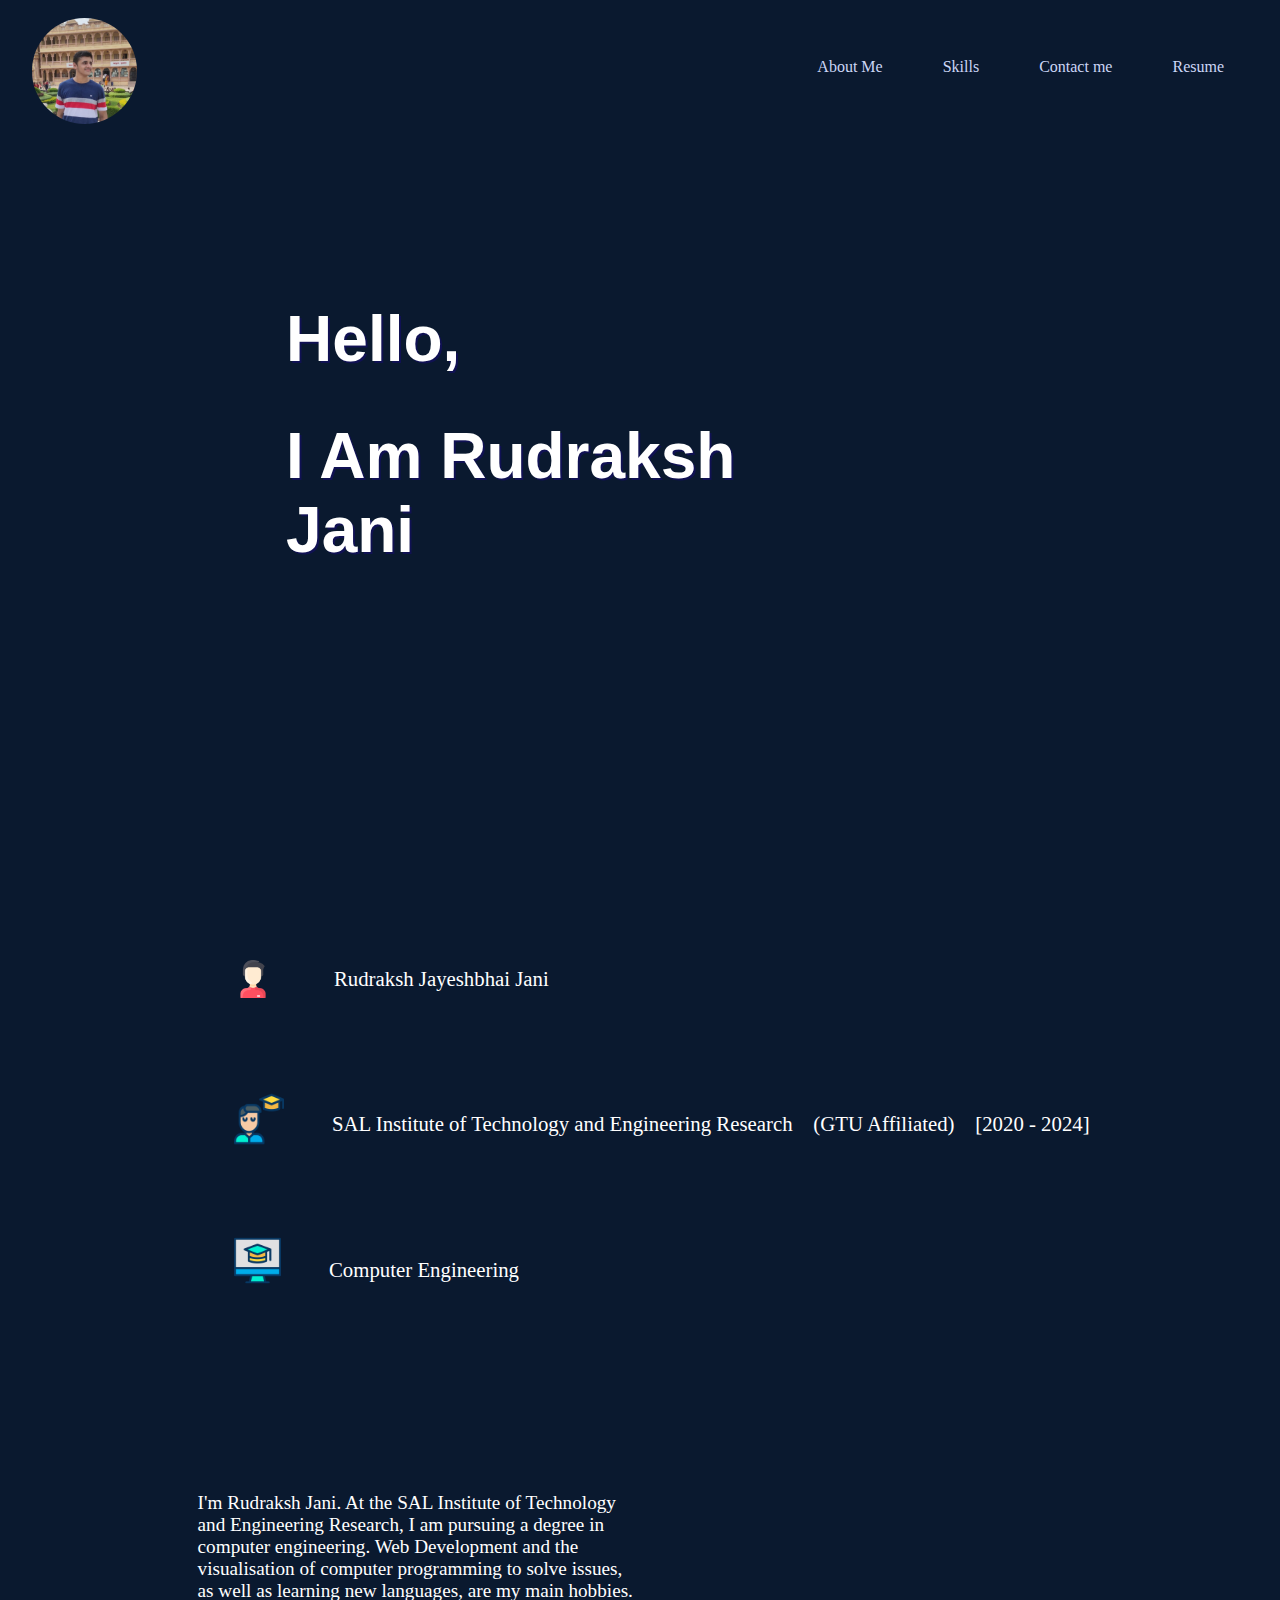
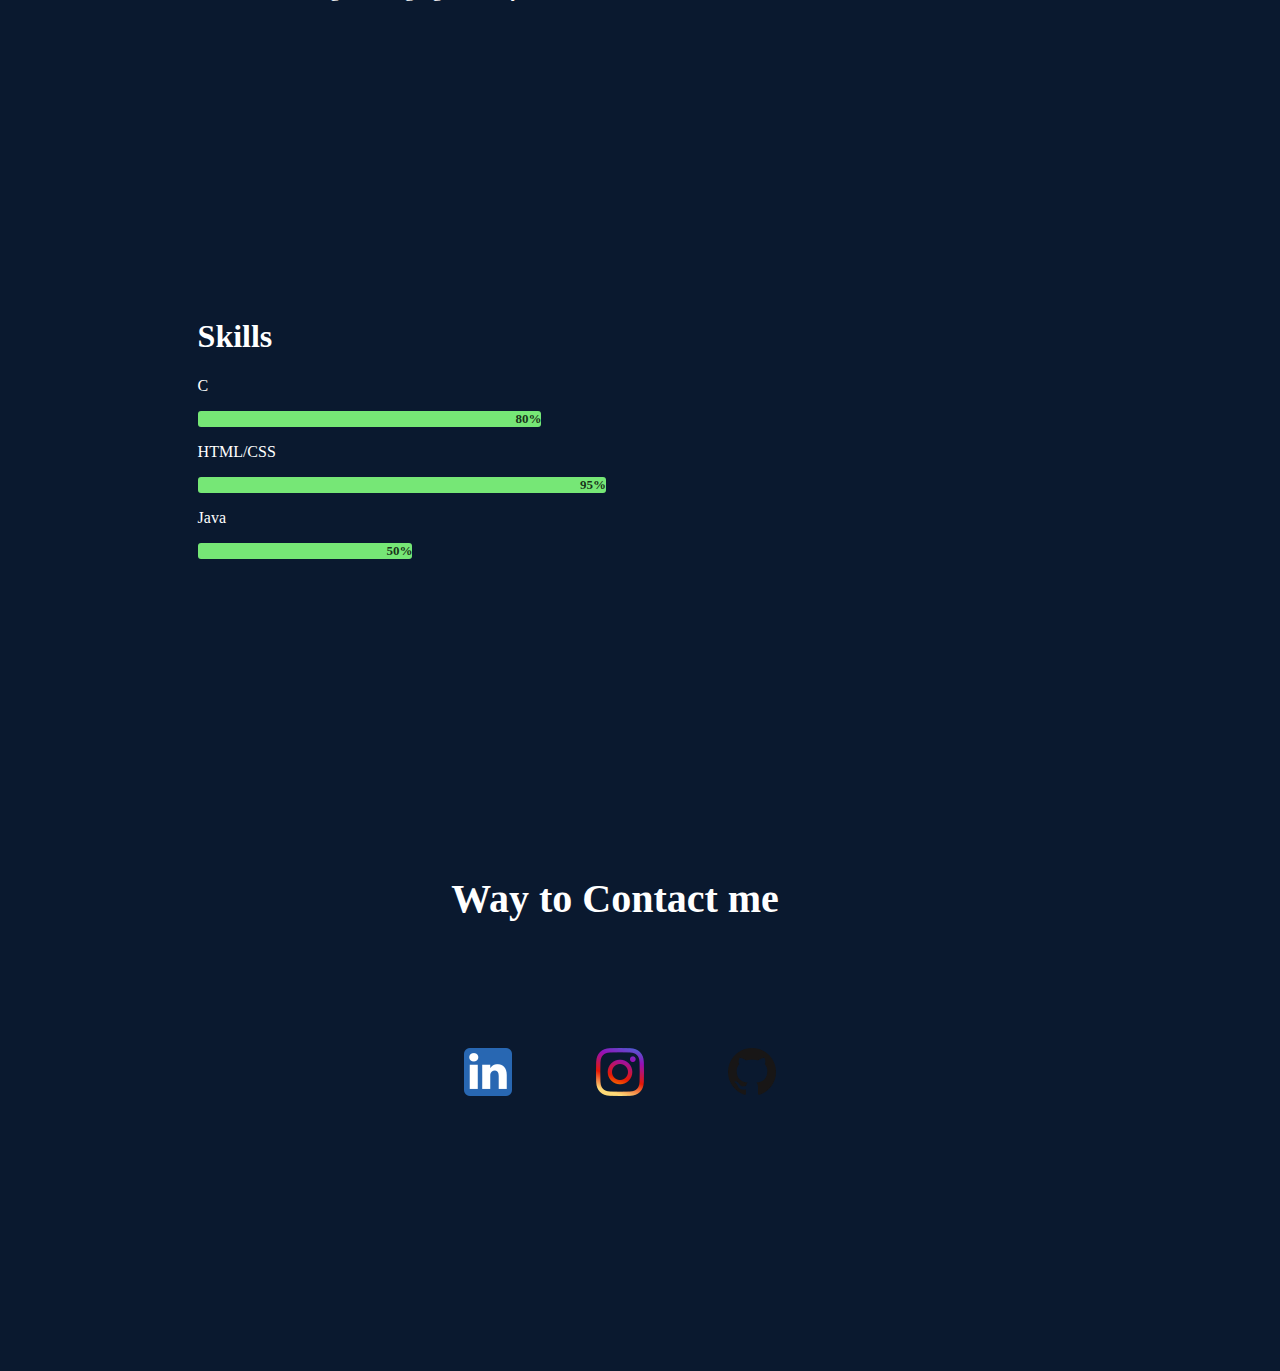
<file: Index.html>
<!DOCTYPE html>
<html lang="en">
<head>
    <meta charset="UTF-8">
    <meta http-equiv="X-UA-Compatible" content="IE=edge">
    <meta name="viewport" content="width=device-width, initial-scale=1.0">
    <link rel="stylesheet" href="style.css">
    <title>Rudraksh Jani</title>
</head>
<body>
    <div class="navbar">    
            <img src="img/rd1e.jpg" alt="">
            <nav>
                <ul id="menuList">
                    <ul id="menuList">
                        <li><a href="#about">About Me</a></li>
                        <li><a href="#skills">Skills</a></li>
                        <li><a href="#contact">Contact me</a></li>                    
                        <li><a id="resume" href="">Resume</a></li>                    
                    </ul>
                </ul>
            </nav>
    </div>

    <div class="info">
        <h1 id="infohello">Hello,</h1>
        <h1 id="infoname">I Am Rudraksh Jani</h1>
    </div>

    <div class="about" id="about">
        <div class = "name">
            <img src="img/user.png" alt="">
            <p>
                Rudraksh Jayeshbhai Jani
            </p>
        </div>
        <div class="college">
            <img src="img/college.png" alt="">
            <p>
                SAL Institute of Technology and Engineering Research &nbsp;&nbsp; (GTU Affiliated) &nbsp;&nbsp; [2020 - 2024]
            </p>
        </div>
        <div class="education">
            <img src="img/education.png" alt="">
            <p>
                Computer Engineering 
            </p>
        </div>
        <p id="pinfo">
            I'm Rudraksh Jani. At the SAL Institute of Technology and Engineering Research, I am pursuing a degree in computer engineering. Web Development and the visualisation of computer programming to solve issues, as well as learning new languages, are my main hobbies.
        </p>
    </div>

    <div class="skills" id="skills">
            <h1>Skills</h1>
    
            <p>C</p>
            <div class="container">
                <div class="skill c">80%</div>
            </div>
    
            <p>HTML/CSS</p>
            <div class="container">
                <div class="skill html">95%</div>
            </div>
    
            <p>Java</p>
            <div class="container">
                <div class="skill java">50%</div>
            </div>
    </div>

    <div class="contact" id="contact">

        <h2> Way to Contact me</h2>

        <ul>
            <li><a href="https://www.linkedin.com/in/rudraksh-jani-85ab74206" target="_blank"><img src="img/linkedin.png" alt=""></a></li>
            <li><a href="https://www.instagram.com/invites/contact/?i=5s9hzbvh5xq7&utm_content=k8ytn0n" target="_blank"><img src="img/instagram.png" alt=""></a></li>
            <li><a href="https://github.com/Rudraksh225" target="_blank"><img src="img/github.png" alt=""></a></li>
        </ul>

    </div>
</body>
</html>
</file>
<file: style.css>
:root{
    --font:'Pacifico', cursive;
}

html {
    scroll-behavior: smooth;
}

*{
    background-color: #0a192f;
}

.navbar{
    height: 200px;
    width: 200px;
    display: flex;
    align-items: center;
    width: 100%;
    height: 117px;
}

.navbar img{
    max-width: 60%;
    max-height: 90%;
    border-radius: 50%;
    margin-left: 24px;
    margin-top: 9px;
}

.navbar img:hover{  
    transform: scale(1.30);
    transition-timing-function: ease;
    transition: 3s;
}

nav{
    flex: 1;
    text-align: right;
}

nav ul li{
    display: inline-block;
    margin-right: 40px;
}

nav ul li a{
    padding: 8px;
    text-decoration: none;
    color: #ccd6f6;
}

nav ul li a:hover{
    color: #64ffda;
    
}

nav ul li #resume{
    border-color: #64ffda;
}

.info{
    margin-top: 14%;
    margin-left: 22%;
    width: 567px;
    color: #fff;
    font-family:'Trebuchet MS', 'Lucida Sans Unicode', 'Lucida Grande', 'Lucida Sans', Arial, sans-serif;
    font-size: xx-large;
    text-shadow: 2px 2px rgba(27, 8, 136, 0.411);
}

.info:hover{
    animation: info 3s infinite; 
    cursor: pointer;
}

@keyframes info{
    0%{
        text-shadow: 5px 5px 4px rgba(27, 8, 136, 0.8);
    }
    50%{
        text-shadow: 5px 5px 4px rgba(150, 8, 131, 0.8);    
    }
    100%{
        text-shadow: 5px 5px 4px rgba(27, 8, 136, 0.8);
    }   
}   

.about{
    color: #fff;
    margin-top:30%;
}

.about:hover{
    background-image: url();
}

.about .name{
    display: flex;
    align-items: center;
}

.about .name img{
    width: 3%;
    height: 50%;
    display: flex;
    margin-left: 226px;
}

.about .name p{
    margin-left: 62px;
    font-size: 130%;
    font-family:var(--font);
}

.about .college{
    display: flex;
    margin-top: 80px;
}

.about .college p{
    margin-left: 48px;
    font-size: 130%;
    font-family:var(--font);
}

.about .college img{
    width: 50px;
    height: 54px;
    margin-left: 226px;
}

.about .education{
    display: flex;
    margin-top: 80px;
}

.about .education p{
    margin-left: 48px;
    font-size: 130%;   
    font-family:var(--font);
}

.about .education img{
    width: 47px;
    height: 47px;
    margin-left: 226px;
}

.about .name img:hover, .about .college img:hover , .about .education img:hover{
    transform: scale(1.15);
    transition: 300ms;
}

.about #pinfo{
    margin-top: 15%;
    margin-right: 50%;
    margin-left: 15%;
    font-size: larger;
    font-family: var(--font);
}

.skills{
    margin-right: 51%;
    margin-left: 15%;
    margin-top: 25%;
}

.skills h1{
    color: #fff;
    font-family: var(--font);
}

.skills .skill{
    text-align: right;
    padding-top: 0px;
    padding-bottom: 0px;
    color: rgb(1, 0, 2, 0.8);
    font-weight: 600;
    font-size: small;
    font-family: var(--font);
    background-color: #76e776;
    border-radius: 3px;
}

.skills p{
    color: #fff;
    font-family: var(--font);
}

.skills .c{
    width: 80%;
}

.skills .html{
    width: 95%;
}

.skills .java{
    width: 50%;
}

.contact{
    margin-top: 25%;
    margin-bottom: 30%;
    align-items: center;
    text-align: center;
    width: 100%;
    height: 117px;
}

.contact h2{
    margin-top: 20%;
    margin-right: 50px;
    color: #fff;
    font-family: var(--font);
    font-size: 250%;
}

.contact ul{
    margin-top: 10%;
}

.contact ul li{
    display: inline-block;
    margin-right: 80px;
}
</file>
